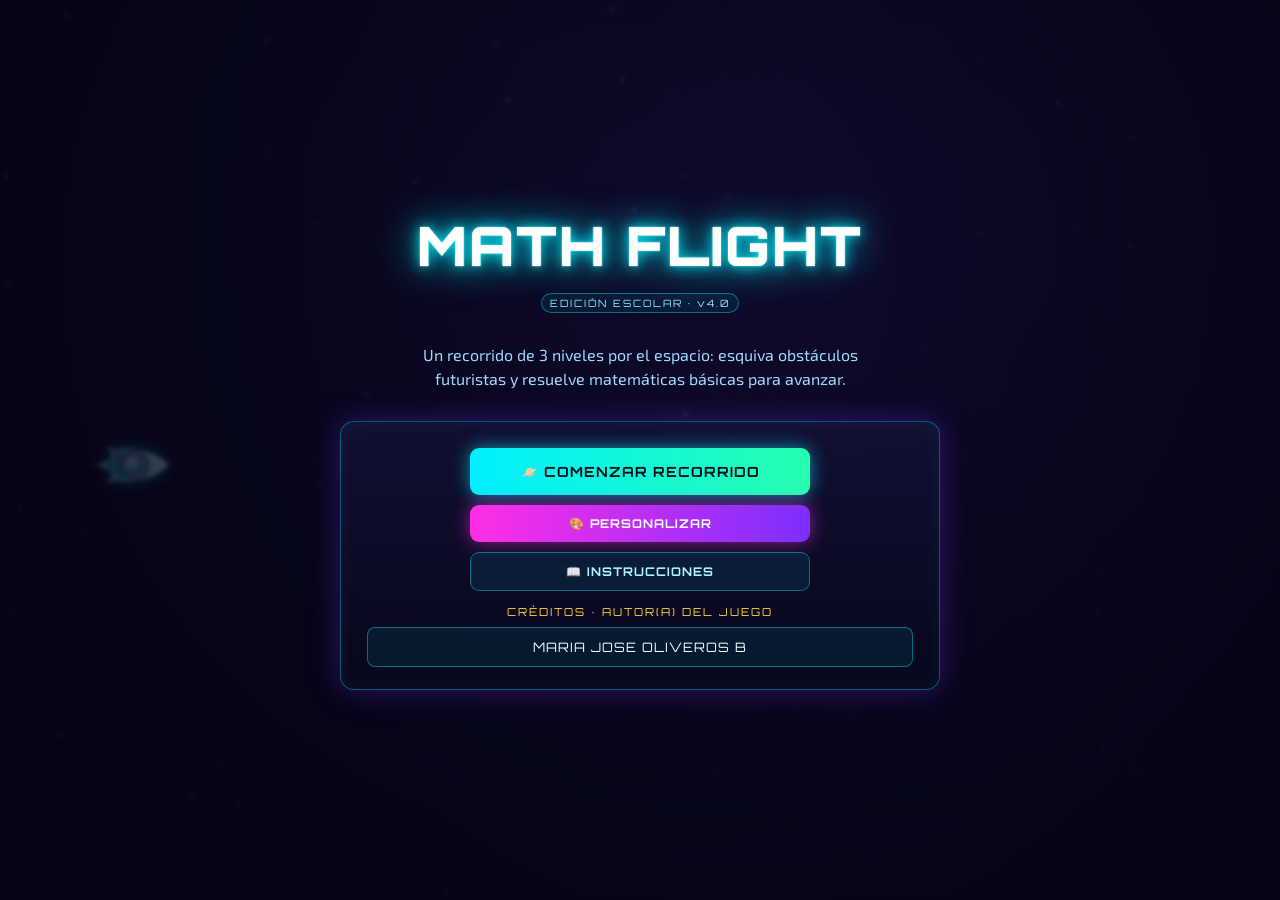
<file: math-flight (3).html>
<!DOCTYPE html>
<html lang="es">
<head>
<meta charset="UTF-8">
<meta name="viewport" content="width=device-width, initial-scale=1, viewport-fit=cover">
<title>Math Flight</title>
<link href="https://fonts.googleapis.com/css2?family=Orbitron:wght@500;700;900&family=Exo+2:wght@400;600&display=swap" rel="stylesheet">
<style>
:root{
  --cyan:#00f0ff; --magenta:#ff2ee6; --violet:#7b2fff; --bg1:#050414; --bg2:#0b0a24;
  --gold:#ffd23f; --danger:#ff3b5c; --good:#26ffb0;
  padding-top:env(safe-area-inset-top,0px); padding-bottom:env(safe-area-inset-bottom,0px);
}
*{box-sizing:border-box; -webkit-tap-highlight-color:transparent;}
html,body{height:100%; margin:0; overflow:hidden; background:var(--bg1); font-family:'Exo 2',sans-serif; color:#eafcff;}
#wrap{position:fixed; inset:0; width:100%; height:100%;}
canvas#game{position:absolute; inset:0; width:100%; height:100%; display:block; touch-action:none;}

.overlay{position:absolute; inset:0; display:flex; flex-direction:column; align-items:center; justify-content:center; text-align:center; padding:24px; gap:14px; background:radial-gradient(circle at 50% 30%, rgba(11,10,36,.55), rgba(5,4,20,.94)); backdrop-filter: blur(2px); overflow-y:auto;}
.hidden{display:none !important;}
.logo{font-family:'Orbitron',sans-serif; font-weight:900; font-size:clamp(28px,7.5vw,54px); letter-spacing:2px; color:#fff; text-shadow:0 0 14px var(--cyan),0 0 40px var(--cyan),0 0 2px #fff; margin:0;}
.verstag{font-family:'Orbitron',sans-serif; font-size:10px; letter-spacing:2px; color:#8fe9ff; border:1px solid rgba(0,240,255,.4); padding:3px 8px; border-radius:20px; background:rgba(0,240,255,.08);}
.tag{color:#9fd8ff; font-size:clamp(13px,3vw,16px); max-width:480px; line-height:1.5;}
.panel{background:linear-gradient(180deg, rgba(20,18,55,.85), rgba(9,8,28,.9)); border:1px solid rgba(0,240,255,.35); border-radius:14px; padding:22px 26px; box-shadow:0 0 30px rgba(123,47,255,.35), inset 0 0 20px rgba(0,240,255,.06); max-width:600px; width:100%;}
.btn{font-family:'Orbitron',sans-serif; font-weight:700; font-size:14px; letter-spacing:1px; color:#02141a; background:linear-gradient(90deg,var(--cyan),var(--good)); border:none; padding:15px 28px; border-radius:9px; cursor:pointer; box-shadow:0 0 18px rgba(0,240,255,.6); transition:transform .15s ease, box-shadow .15s ease; width:100%;}
.btn:hover{transform:translateY(-2px) scale(1.02); box-shadow:0 0 28px rgba(0,240,255,.9);}
.btn:active{transform:translateY(0) scale(.98);}
.btn.alt{background:linear-gradient(90deg,var(--magenta),var(--violet)); color:#fff; box-shadow:0 0 18px rgba(255,46,230,.55);}
.btn.ghost{background:rgba(0,240,255,.08); color:#aef6ff; border:1px solid rgba(0,240,255,.4); box-shadow:none;}
.btn.small{padding:11px 16px; font-size:12px;}
.mainMenu{display:flex; flex-direction:column; gap:10px; width:100%; max-width:340px; margin:4px auto 0;}
.topics{display:flex; flex-wrap:wrap; gap:8px; justify-content:center; max-width:560px; margin-top:16px;}
.chip{font-size:11px; padding:5px 10px; border:1px solid rgba(0,240,255,.4); border-radius:20px; color:#8fe9ff; background:rgba(0,240,255,.06);}

#hud{position:absolute; top:0; left:0; right:0; display:flex; flex-wrap:wrap; justify-content:space-between; align-items:center; gap:6px; padding:12px 16px; padding-top:calc(12px + env(safe-area-inset-top,0px)); pointer-events:none; z-index:5;}
.hudbox{font-family:'Orbitron',sans-serif; background:rgba(6,6,24,.55); border:1px solid rgba(0,240,255,.3); border-radius:10px; padding:7px 12px; font-size:11.5px; display:flex; align-items:center; gap:6px; box-shadow:0 0 14px rgba(0,240,255,.15);}
.lives span{color:var(--danger); font-size:15px; text-shadow:0 0 6px var(--danger); margin-left:2px;}
.lvl{color:var(--gold); text-shadow:0 0 6px var(--gold);}
.score{color:var(--cyan); text-shadow:0 0 6px var(--cyan);}
.coinbox{color:var(--gold); text-shadow:0 0 6px var(--gold);}

#touchctrl{position:absolute; right:0; bottom:0; left:0; display:flex; justify-content:space-between; padding:18px; padding-bottom:calc(18px + env(safe-area-inset-bottom,0px)); z-index:5; pointer-events:none;}
.tbtn{pointer-events:auto; width:64px; height:64px; border-radius:50%; background:rgba(0,240,255,.12); border:1px solid rgba(0,240,255,.5); color:#aef6ff; font-size:26px; display:flex; align-items:center; justify-content:center; user-select:none; box-shadow:0 0 16px rgba(0,240,255,.25);}
.tcol{display:flex; flex-direction:column; gap:14px;}

#qOverlay .panel{border-color:rgba(255,210,63,.5); box-shadow:0 0 30px rgba(255,210,63,.35), inset 0 0 20px rgba(255,210,63,.08);}
#qTopic{font-family:'Orbitron',sans-serif; font-size:11px; letter-spacing:2px; color:var(--gold); margin-bottom:6px;}
#qText{font-size:clamp(17px,4.4vw,22px); font-weight:600; margin:6px 0 16px; line-height:1.4;}
#qOpts{display:grid; grid-template-columns:1fr 1fr; gap:10px;}
@media(max-width:420px){#qOpts{grid-template-columns:1fr;}}
.opt{font-family:'Exo 2',sans-serif; font-size:15px; font-weight:600; color:#eafcff; background:rgba(0,240,255,.08); border:1px solid rgba(0,240,255,.35); border-radius:8px; padding:12px 10px; cursor:pointer; transition:.15s;}
.opt:hover{background:rgba(0,240,255,.22); transform:translateY(-1px);}
.opt.correct{background:rgba(38,255,176,.35); border-color:var(--good); box-shadow:0 0 16px var(--good);}
.opt.wrong{background:rgba(255,59,92,.35); border-color:var(--danger); box-shadow:0 0 16px var(--danger);}
.timerbar{height:4px; background:rgba(255,255,255,.1); border-radius:3px; overflow:hidden; margin-top:14px;}
#qExplain{display:none; margin-top:12px; padding:10px 12px; border-radius:8px; background:rgba(255,210,63,.1); border:1px solid rgba(255,210,63,.4); color:#ffe9a8; font-size:13px; line-height:1.5; text-align:left;}
#qExplain.show{display:block;}
#qTimerFill{height:100%; width:100%; background:linear-gradient(90deg,var(--good),var(--gold)); transition:width .1s linear;}
#lcTimerFill{height:100%; width:100%; background:linear-gradient(90deg,var(--good),var(--cyan)); transition:width .1s linear;}

.big{font-family:'Orbitron',sans-serif; font-size:clamp(26px,6.4vw,42px); font-weight:900;}
#goStats,#vicStats,#lcStats{color:#9fd8ff; font-size:15px; line-height:1.8;}
#flash{position:absolute; inset:0; background:var(--danger); opacity:0; pointer-events:none; z-index:8;}

#tipOverlay .panel{border-color:rgba(255,210,63,.55); box-shadow:0 0 30px rgba(255,210,63,.35), inset 0 0 20px rgba(255,210,63,.08);}
#tipHeadline{font-family:'Orbitron',sans-serif; font-size:13px; letter-spacing:2px; color:var(--gold); margin-bottom:8px;}
#tipLifeMsg{color:var(--good); font-weight:700; font-size:14px; margin-bottom:12px; text-shadow:0 0 8px rgba(38,255,176,.5);}
#tipText{font-size:clamp(16px,4vw,19px); line-height:1.5; font-weight:600;}

#helpOverlay .panel{max-width:540px; text-align:left;}
#helpOverlay ul{padding-left:18px; margin:10px 0; line-height:1.7; font-size:14px; color:#dff6ff;}
#helpOverlay li b{color:var(--gold);}

#customizeScreen .panel{max-width:640px;}
#shipPreview{background:radial-gradient(circle,#0b0a24,#050414); border:1px solid rgba(0,240,255,.3); border-radius:12px; display:block; margin:8px auto 12px;}
.swatchRow{display:flex; gap:10px; justify-content:center; flex-wrap:wrap; margin-bottom:14px;}
.swatch{width:36px; height:36px; border-radius:50%; cursor:pointer; border:2px solid rgba(255,255,255,.25); transition:.15s;}
.swatch.selected{border-color:#fff; box-shadow:0 0 14px #fff;}
.accGrid{display:grid; grid-template-columns:repeat(auto-fill,minmax(128px,1fr)); gap:8px;}
.accChip{font-size:11.5px; padding:9px 8px; border-radius:10px; border:1px solid rgba(0,240,255,.4); background:rgba(0,240,255,.06); color:#aef6ff; cursor:pointer; transition:.15s; text-align:center; line-height:1.4;}
.accChip.selected{background:var(--cyan); color:#02141a; font-weight:700; border-color:#fff;}
.accChip.locked{border-color:rgba(255,210,63,.5); color:#ffe9a8;}
.sectionLbl{font-family:'Orbitron',sans-serif; font-size:11px; letter-spacing:2px; color:var(--gold); margin:14px 0 8px;}
#authorDisplay{width:100%; padding:11px 14px; border-radius:8px; border:1px solid rgba(0,240,255,.4); background:rgba(0,240,255,.07); color:#eafcff; font-family:'Orbitron',sans-serif; font-size:13px; letter-spacing:1px; text-align:center;}
.coinRow{font-family:'Orbitron',sans-serif; font-size:13px; color:var(--gold); margin-bottom:6px;}

.pathWrap{display:flex; flex-direction:column; align-items:stretch; width:100%;}
.pathNode{display:flex; align-items:center; gap:14px; background:rgba(0,240,255,.05); border:1px solid rgba(0,240,255,.28); border-radius:12px; padding:14px 16px; text-align:left;}
.pathLine{width:2px; height:20px; background:linear-gradient(#00f0ff,transparent); margin:2px auto;}
.pathBadge{font-family:'Orbitron',sans-serif; font-weight:900; font-size:18px; width:42px; height:42px; border-radius:50%; display:flex; align-items:center; justify-content:center; flex-shrink:0; color:#02141a;}
.pathInfo .pname{font-family:'Orbitron',sans-serif; font-size:13px; letter-spacing:.5px; margin-bottom:3px;}
.pathInfo .ptag{font-size:11.5px; color:#9fd8ff;}
.pathBadges{display:flex; gap:8px; justify-content:center; margin-top:6px;}
.pathDot{width:30px; height:30px; border-radius:50%; display:flex; align-items:center; justify-content:center; font-family:'Orbitron',sans-serif; font-size:12px; font-weight:900; color:#02141a; opacity:.35;}
.pathDot.active{opacity:1; box-shadow:0 0 12px currentColor;}
</style>
</head>
<body>
<div id="wrap">
<canvas id="game"></canvas>
<div id="flash"></div>

<div id="hud" class="hidden">
  <div class="hudbox lvl" id="hudLvlBox">NIVEL 1</div>
  <div class="hudbox score">META <span id="hudScore">0/0</span></div>
  <div class="hudbox coinbox">🪙 <span id="hudCoins">0</span></div>
  <div class="hudbox lives">VIDAS <span id="hudLives">❤❤❤❤❤</span></div>
</div>

<div id="startScreen" class="overlay">
  <h1 class="logo">MATH FLIGHT</h1>
  <span class="verstag">EDICIÓN ESCOLAR · v4.0</span>
  <p class="tag">Un recorrido de 3 niveles por el espacio: esquiva obstáculos futuristas y resuelve matemáticas básicas para avanzar.</p>
  <div class="panel">
    <div class="mainMenu">
      <button class="btn" id="btnStart">🪐 COMENZAR RECORRIDO</button>
      <button class="btn alt small" id="btnCustomize">🎨 PERSONALIZAR</button>
      <button class="btn ghost small" id="btnHelp">📖 INSTRUCCIONES</button>
    </div>
    <div class="sectionLbl">CRÉDITOS · AUTOR(A) DEL JUEGO</div>
    <div id="authorDisplay">MARIA JOSE OLIVEROS B</div>
  </div>
</div>

<div id="pathScreen" class="overlay hidden">
  <h1 class="logo" style="font-size:24px;">TU RECORRIDO</h1>
  <p class="tag">Superarás estas tres misiones en orden. Cada una es más exigente que la anterior.</p>
  <div class="panel">
    <div class="pathWrap" id="pathWrap"></div>
    <div class="mainMenu" style="margin-top:16px;">
      <button class="btn" id="btnLaunch">🚀 DESPEGAR</button>
      <button class="btn ghost small" id="btnBackFromPath">◀ VOLVER</button>
    </div>
  </div>
</div>

<div id="customizeScreen" class="overlay hidden">
  <h1 class="logo" style="font-size:24px;">PERSONALIZA TU NAVE</h1>
  <div class="panel">
    <canvas id="shipPreview" width="260" height="130"></canvas>
    <div class="coinRow">🪙 MONEDAS: <span id="coinBalance">0</span></div>
    <div class="sectionLbl">COLOR DEL FUSELAJE</div>
    <div class="swatchRow" id="colorRow"></div>
    <div class="sectionLbl">ACCESORIOS (compra con monedas de las estrellas)</div>
    <div class="accGrid" id="accRow"></div>
    <button class="btn" id="btnSaveShip" style="margin-top:18px;">GUARDAR Y VOLVER</button>
  </div>
</div>

<div id="helpOverlay" class="overlay hidden">
  <div class="panel">
    <h1 class="logo" style="font-size:22px;">CÓMO SE JUEGA</h1>
    <ul>
      <li>Controla la nave con <b>▲ / ▼</b>, las flechas del teclado o <b>W / S</b>.</li>
      <li>Si chocas con un obstáculo, el juego se detiene y te toca <b>responder una pregunta de matemáticas</b> para seguir volando.</li>
      <li>Tienes <b>5 vidas</b>. Si respondes mal o se acaba el tiempo, pierdes una.</li>
      <li>Por el camino aparecen <b>estrellitas doradas</b>: al agarrarlas ganas <b>monedas</b> y ves un tip de matemáticas (puedes pulsar <b>SALTAR</b> si no quieres esperar).</li>
      <li>Usa las monedas en <b>PERSONALIZAR</b> para comprar accesorios para tu nave.</li>
      <li>"Comenzar recorrido" te muestra el mapa de <b>3 niveles</b>: al superar uno avanzas automáticamente al siguiente.</li>
      <li>Cuidado con los obstáculos: satélites dañados, cometas de hielo, naves enemigas y minas EMP.</li>
      <li>Cada nivel se supera al llegar a <b>100 puntos</b> (10 puntos por cada respuesta correcta).</li>
    </ul>
    <button class="btn" id="btnCloseHelp">ENTENDIDO</button>
  </div>
</div>

<div id="qOverlay" class="overlay hidden">
  <div class="panel">
    <div id="qTopic">TEMA</div>
    <div id="qText">¿?</div>
    <div id="qOpts"></div>
    <div id="qExplain"></div>
    <button class="btn ghost small hidden" id="btnSkipExplain" style="margin-top:10px; width:auto;">⏭ SALTAR</button>
    <div class="timerbar"><div id="qTimerFill"></div></div>
  </div>
</div>

<div id="tipOverlay" class="overlay hidden">
  <div class="panel">
    <div id="tipHeadline">⭐ ESTRELLA RECOLECTADA</div>
    <div id="tipLifeMsg"></div>
    <div id="tipText"></div>
    <div class="timerbar"><div id="tipTimerFill"></div></div>
    <button class="btn ghost small" id="btnSkipTip" style="margin-top:14px; width:auto;">⏭ SALTAR</button>
  </div>
</div>

<div id="gameOverScreen" class="overlay hidden">
  <h1 class="big" style="color:var(--danger); text-shadow:0 0 20px var(--danger);">MISIÓN FALLIDA</h1>
  <div class="panel">
    <div id="goStats"></div>
    <div class="mainMenu" style="margin-top:14px;">
      <button class="btn alt" id="btnRetry">🔄 REINTENTAR NIVEL</button>
      <button class="btn ghost" id="btnMainMenuFromGO">🏠 MENÚ PRINCIPAL</button>
    </div>
  </div>
</div>

<div id="levelCompleteScreen" class="overlay hidden">
  <h1 class="big" style="color:var(--good); text-shadow:0 0 20px var(--good);">¡NIVEL SUPERADO!</h1>
  <div class="panel">
    <div id="lcStats"></div>
    <div class="pathBadges" id="pathBadges"></div>
    <div class="timerbar" style="margin-top:16px;"><div id="lcTimerFill"></div></div>
    <button class="btn" id="btnContinueNow" style="margin-top:16px;">➡ CONTINUAR AHORA</button>
  </div>
</div>

<div id="victoryScreen" class="overlay hidden">
  <h1 class="big" style="color:var(--good); text-shadow:0 0 20px var(--good);">¡MISIÓN CUMPLIDA!</h1>
  <div class="panel">
    <div id="vicStats"></div>
    <br><button class="btn" id="btnPlayAgain">🚀 JUGAR DE NUEVO</button>
  </div>
</div>

<div id="touchctrl" class="hidden">
  <div class="tcol">
    <div class="tbtn" id="btnUp">▲</div>
    <div class="tbtn" id="btnDown">▼</div>
  </div>
  <div></div>
</div>
</div>

<script>
/* ===================== AUDIO ===================== */
const AC = new (window.AudioContext||window.webkitAudioContext)();
function beep(freq,dur,type='sine',vol=.18,delay=0){
  const t0=AC.currentTime+delay;
  const o=AC.createOscillator(), g=AC.createGain();
  o.type=type; o.frequency.setValueAtTime(freq,t0);
  g.gain.setValueAtTime(0,t0); g.gain.linearRampToValueAtTime(vol,t0+.02); g.gain.exponentialRampToValueAtTime(.0001,t0+dur);
  o.connect(g); g.connect(AC.destination); o.start(t0); o.stop(t0+dur+.02);
}
const SFX={
  hit:()=>{beep(120,.25,'sawtooth',.22); beep(80,.3,'square',.15,.04);},
  correct:()=>{beep(660,.09,'sine'); beep(880,.12,'sine',.16,.09); beep(1180,.16,'sine',.14,.18);},
  wrong:()=>{beep(220,.18,'square',.2); beep(140,.22,'square',.18,.08);},
  laser:()=>beep(1400,.05,'sawtooth',.05),
  star:()=>{beep(880,.09,'sine',.18); beep(1320,.14,'sine',.16,.08); beep(1760,.18,'sine',.14,.16);},
  levelup:()=>{beep(520,.1,'triangle',.15); beep(780,.1,'triangle',.15,.1); beep(1040,.18,'triangle',.16,.2);},
  gameover:()=>{beep(300,.3,'sawtooth',.2); beep(200,.4,'sawtooth',.18,.15); beep(120,.6,'sawtooth',.16,.32);},
  victory:()=>{[523,659,784,1046].forEach((f,i)=>beep(f,.22,'triangle',.16,i*.13));}
};

/* ===================== QUESTIONS ===================== */
const R=(a,b)=>Math.floor(Math.random()*(b-a+1))+a;
function shuffle(arr){for(let i=arr.length-1;i>0;i--){const j=Math.floor(Math.random()*(i+1));[arr[i],arr[j]]=[arr[j],arr[i]];}return arr;}
function mkQ(topic,q,correct,wrongs,explain){
  const opts=shuffle([correct,...wrongs].map(String));
  return {topic,q,options:opts,correctIndex:opts.indexOf(String(correct)),explain};
}
const GEN=[
 // --- GEOMETRÍA ANALÍTICA ---
 ()=>{
  const trip=[[3,4,5],[6,8,10],[5,12,13],[8,6,10],[9,12,15]][R(0,4)];
  return mkQ('Distancia entre puntos',`Distancia entre (0,0) y (${trip[0]},${trip[1]}) = ?`,trip[2],shuffle([trip[2]+1,trip[2]-1,trip[0]+trip[1]]),
   `d=√(x²+y²)=√(${trip[0]}²+${trip[1]}²)=√${trip[0]*trip[0]+trip[1]*trip[1]}=${trip[2]}.`);
 },
 ()=>{
  const signs=[[1,1,'I'],[-1,1,'II'],[-1,-1,'III'],[1,-1,'IV']];
  const [sx,sy,quad]=signs[R(0,3)];
  const x=sx*R(2,9), y=sy*R(2,9);
  return mkQ('Plano cartesiano',`¿En qué cuadrante está el punto (${x}, ${y})?`,'Cuadrante '+quad,['Cuadrante '+signs[(signs.findIndex(s=>s[2]===quad)+1)%4][2],'Cuadrante '+signs[(signs.findIndex(s=>s[2]===quad)+2)%4][2],'Cuadrante '+signs[(signs.findIndex(s=>s[2]===quad)+3)%4][2]],
   `El signo de x es ${sx>0?'positivo':'negativo'} y el de y es ${sy>0?'positivo':'negativo'}, eso ubica el punto en el cuadrante ${quad}.`);
 },
 ()=>{
  const a=R(1,6);
  const kind=R(0,1);
  if(kind===0) return mkQ('Intervalos',`x > ${a}  se escribe como intervalo:`,`(${a}, ∞)`,[`[${a}, ∞)`,`(−∞, ${a})`,`(${a}, ${a+1})`],
   `Como x es mayor pero no igual a ${a}, el paréntesis va abierto en ${a} y se extiende hasta infinito: (${a}, ∞).`);
  return mkQ('Intervalos',`x ≤ ${a}  se escribe como intervalo:`,`(−∞, ${a}]`,[`(−∞, ${a})`,`[${a}, ∞)`,`(${a}, ∞]`],
   `Como x puede ser igual a ${a}, el corchete va cerrado en ${a}: (−∞, ${a}].`);
 },
 ()=>{
  const m=R(2,6),b=R(1,9);
  return mkQ('Pendiente (y=mx+b)',`En  y = ${m}x + ${b},  ¿cuál es la pendiente?`,m,shuffle([b,m+1,m-1>0?m-1:m+2]),
   `En la forma y=mx+b, el coeficiente que multiplica a x es la pendiente, aquí m=${m}.`);
 },
 ()=>{
  const x1=R(1,6), y1=R(1,8), m=R(2,5);
  return mkQ('Ecuación punto-pendiente',`Recta que pasa por (${x1},${y1}) con pendiente ${m}:`,`y − ${y1} = ${m}(x − ${x1})`,[`y − ${x1} = ${m}(x − ${y1})`,`y + ${y1} = ${m}(x + ${x1})`,`y − ${y1} = ${x1}(x − ${m})`],
   `La forma punto-pendiente es y − y₁ = m(x − x₁); con (x₁,y₁)=(${x1},${y1}) y m=${m} queda y − ${y1} = ${m}(x − ${x1}).`);
 },
 // --- TEORÍA DE FUNCIONES ---
 ()=>{
  const a=R(2,5), b=R(1,8), c=R(1,6);
  return mkQ('Evaluación de funciones',`Si f(x) = ${a}x + ${b}, ¿cuánto es f(${c})?`,a*c+b,shuffle([a*c,a+b+c,a*c+b+1]),
   `Sustituyes x por ${c}: f(${c})=${a}(${c})+${b}=${a*c}+${b}=${a*c+b}.`);
 },
 ()=>{
  const kind=R(0,1);
  if(kind===0) return mkQ('Dominio de funciones','¿Cuál es el dominio de f(x) = 1/x ?','x ≠ 0',['Todos los reales','x > 0','x ≠ 1'],
   'La división entre 0 no existe, así que el dominio excluye x=0.');
  return mkQ('Dominio de funciones','¿Cuál es el dominio de f(x) = √x ?','x ≥ 0',['Todos los reales','x ≤ 0','x ≠ 0'],
   'La raíz cuadrada de un número negativo no es real, así que x debe ser mayor o igual a 0.');
 },
 ()=>{
  const a=R(2,5), b=R(1,8);
  return mkQ('Función inversa',`Si f(x) = ${a}x + ${b}, ¿cuál es f⁻¹(x)?`,`(x − ${b}) / ${a}`,[`${a}x − ${b}`,`(x + ${b}) / ${a}`,`(x − ${a}) / ${b}`],
   `Despejas x: y=${a}x+${b} → y−${b}=${a}x → x=(y−${b})/${a}. Por eso f⁻¹(x)=(x−${b})/${a}.`);
 },
 ()=>{
  const a=R(1,5), b=R(1,6), c=R(1,5), d=R(1,6), x=R(1,4);
  const sum=(a*x+b)+(c*x+d);
  return mkQ('Operaciones entre funciones',`Si f(x)=${a}x+${b} y g(x)=${c}x+${d}, ¿cuánto es (f+g)(${x})?`,sum,shuffle([sum+1,sum-1,(a*x+b)*(c*x+d)]),
   `(f+g)(x)=f(x)+g(x). f(${x})=${a*x+b}, g(${x})=${c*x+d}, suma = ${sum}.`);
 },
 ()=>{
  const kind=R(0,1);
  if(kind===0) return mkQ('Concepto de función','El conjunto de pares {(1,2),(2,3),(3,5)} — ¿es una función?','Sí, cada x tiene un único y',['No, un x se repite','No, un y se repite','No se puede saber'],
   'Una relación es función si cada valor de x tiene exactamente un valor de y asociado; aquí no se repite ningún x.');
  return mkQ('Concepto de función','El conjunto de pares {(2,1),(2,4),(3,5)} — ¿es una función?','No, el valor x=2 se repite con dos y distintos',['Sí, es función','No, falta un par','No se puede saber'],
   'Como x=2 aparece asociado a dos valores distintos de y (1 y 4), no cumple la definición de función.');
 },
 // --- INTRODUCCIÓN A LÍMITES ---
 ()=>{
  const m=R(2,5), b=R(1,8), a=R(1,5);
  const val=m*a+b;
  return mkQ('Límites',`lim(x→${a}) de (${m}x + ${b}) = ?`,val,shuffle([val+1,val-1,m+b]),
   `Para una función continua como esta, el límite se calcula sustituyendo directamente: ${m}(${a})+${b}=${val}.`);
 },
 ()=>{
  return mkQ('Concepto de límite','¿Qué significa  lim(x→a) f(x) = L ?','El valor de f(x) se acerca a L cuando x se acerca a a',['f(a) siempre es igual a L',' f(x) nunca llega a L','x siempre es igual a a'],
   'El límite describe el valor al que se aproxima f(x) a medida que x se acerca a "a", sin que f(x) necesariamente tome ese valor exacto en a.');
 }
];
function randomQuestion(){ return GEN[R(0,GEN.length-1)](); }

/* ===================== LEVELS (path) ===================== */
const LEVELS=[
 {title:'Órbita Inicial',short:'1 · Fácil',name:'NIVEL 1 · FÁCIL',color:'#00f0ff',speed:3.3,spawnMs:108,gapH:148,doubleProb:0.12,tripleProb:0,obsMin:46,obsMax:76,laserMin:80,laserMax:112,target:100,zig:0.85},
 {title:'Cinturón de Asteroides',short:'2 · Medio',name:'NIVEL 2 · MEDIO',color:'#ffd23f',speed:4.9,spawnMs:60,gapH:98,doubleProb:0.42,tripleProb:0.16,obsMin:52,obsMax:86,laserMin:90,laserMax:130,target:100,zig:1.2},
 {title:'Zona Roja: Última Frontera',short:'3 · Difícil',name:'NIVEL 3 · DIFÍCIL',color:'#ff2ee6',speed:6.6,spawnMs:32,gapH:64,doubleProb:0.68,tripleProb:0.42,obsMin:58,obsMax:96,laserMin:100,laserMax:150,target:100,zig:1.6}
];
let curLevel=0;
let obstacleCount=0;

/* ===================== SHIP CUSTOMIZATION + SHOP ===================== */
const COLORS=[
 {key:'cyan',a:'#0aa8c9',b:'#4ff2ff',c:'#f4feff',glow:'#00f0ff'},
 {key:'magenta',a:'#7a0a63',b:'#ff5fe0',c:'#ffe6fb',glow:'#ff2ee6'},
 {key:'gold',a:'#8a6a06',b:'#ffd23f',c:'#fff6d0',glow:'#ffd23f'},
 {key:'green',a:'#0a7a53',b:'#4ffcc0',c:'#eafff6',glow:'#26ffb0'},
 {key:'red',a:'#7a0a1e',b:'#ff5f7a',c:'#ffe3e8',glow:'#ff3b5c'},
 {key:'violet',a:'#3d0a7a',b:'#b98bff',c:'#ede0ff',glow:'#7b2fff'}
];
const ACCESSORIES=[
 {key:'none',label:'Ninguno'},
 {key:'wingsGold',label:'Alerones Dorados'},
 {key:'noseAntenna',label:'Antena Radar'},
 {key:'flagBasic',label:'Bandera Piloto'},
 {key:'wingsSilver',label:'Alerones Plateados'},
 {key:'wingsRed',label:'Alerones Rojos'},
 {key:'wingsGreen',label:'Alerones Verdes'},
 {key:'wingsPurple',label:'Alerones Morados'},
 {key:'noseSpike',label:'Punta de Combate'},
 {key:'noseOrb',label:'Orbe de Energía'},
 {key:'noseScanner',label:'Escáner Frontal'},
 {key:'flagRed',label:'Bandera Roja'},
 {key:'flagCyan',label:'Bandera Cian'},
 {key:'flagPurple',label:'Bandera Morada'},
 {key:'decalCyan',label:'Franjas Cian'},
 {key:'decalMagenta',label:'Franjas Magenta'},
 {key:'decalGold',label:'Franjas Doradas'},
 {key:'glowPurple',label:'Estela Morada'},
 {key:'glowGreen',label:'Estela Verde'},
 {key:'chrome',label:'Blindaje Cromado'},
 {key:'halo',label:'Anillo de Energía'}
];
const FREE_COUNT=4;
function priceFor(i){ return i<FREE_COUNT?0:15+(i-FREE_COUNT)*7; }

let shipColorIdx=0, shipAccIdx=1;
let coins=0, unlocked=ACCESSORIES.map((a,i)=>i<FREE_COUNT);
let maxUnlocked=0;
const authorName='MARIA JOSE OLIVEROS B';
function saveProgress(){ try{ localStorage.setItem('mf_save_v1',JSON.stringify({coins,unlocked,colorIdx:shipColorIdx,accIdx:shipAccIdx,maxUnlocked})); }catch(e){} }
function loadProgress(){
  try{
    const raw=localStorage.getItem('mf_save_v1');
    if(raw){ const d=JSON.parse(raw);
      if(typeof d.coins==='number') coins=d.coins;
      if(Array.isArray(d.unlocked)&&d.unlocked.length===ACCESSORIES.length) unlocked=d.unlocked;
      if(typeof d.colorIdx==='number') shipColorIdx=d.colorIdx;
      if(typeof d.accIdx==='number') shipAccIdx=d.accIdx;
      if(typeof d.maxUnlocked==='number') maxUnlocked=d.maxUnlocked;
    }
  }catch(e){}
}
loadProgress();
function updateCoinBadge(){
  const a=document.getElementById('hudCoins'); if(a) a.textContent=coins;
  const b=document.getElementById('coinBalance'); if(b) b.textContent=coins;
}

function drawAccessory(ctx2,w,h,key){
  if(!key||key==='none') return;
  if(key.indexOf('wings')===0){
    const cm={wingsGold:'#ffd23f',wingsSilver:'#dfe6ea',wingsRed:'#ff3b5c',wingsGreen:'#26ffb0',wingsPurple:'#b98bff'};
    ctx2.strokeStyle=cm[key]||'#ffd23f'; ctx2.lineWidth=2.4;
    ctx2.beginPath(); ctx2.moveTo(w*0.16,h*0.2); ctx2.lineTo(-w*0.04,h*-0.08); ctx2.lineTo(w*0.3,h*0.3); ctx2.closePath(); ctx2.stroke();
    ctx2.beginPath(); ctx2.moveTo(w*0.16,h*0.8); ctx2.lineTo(-w*0.04,h*1.08); ctx2.lineTo(w*0.3,h*0.7); ctx2.closePath(); ctx2.stroke();
  } else if(key.indexOf('nose')===0){
    if(key==='noseAntenna'){
      ctx2.strokeStyle='#eafcff'; ctx2.lineWidth=1.6;
      ctx2.beginPath(); ctx2.moveTo(w*0.92,h*0.18); ctx2.lineTo(w*1.02,h*0.0); ctx2.stroke();
      ctx2.fillStyle='#ff3b5c'; ctx2.beginPath(); ctx2.arc(w*1.02,h*0.0,2.6,0,7); ctx2.fill();
    } else if(key==='noseSpike'){
      ctx2.fillStyle='#dfe6ea'; ctx2.beginPath(); ctx2.moveTo(w*0.97,h*0.5); ctx2.lineTo(w*1.16,h*0.5-3); ctx2.lineTo(w*1.16,h*0.5+3); ctx2.closePath(); ctx2.fill();
    } else if(key==='noseOrb'){
      const og=ctx2.createRadialGradient(w*1.0,h*0.5,0,w*1.0,h*0.5,7);
      og.addColorStop(0,'#fff'); og.addColorStop(1,'#7b2fff');
      ctx2.fillStyle=og; ctx2.shadowColor='#7b2fff'; ctx2.shadowBlur=10; ctx2.beginPath(); ctx2.arc(w*1.0,h*0.5,5,0,7); ctx2.fill(); ctx2.shadowBlur=0;
    } else if(key==='noseScanner'){
      ctx2.strokeStyle='#00f0ff'; ctx2.lineWidth=1.6;
      ctx2.beginPath(); ctx2.arc(w*0.94,h*0.5,8,0,Math.PI*1.4); ctx2.stroke();
    }
  } else if(key.indexOf('flag')===0){
    const cm={flagBasic:'#ffd23f',flagRed:'#ff3b5c',flagCyan:'#00f0ff',flagPurple:'#7b2fff'};
    ctx2.fillStyle=cm[key]||'#ffd23f';
    ctx2.beginPath(); ctx2.moveTo(w*0.12,h*0.02); ctx2.lineTo(w*0.12,h*-0.16); ctx2.lineTo(w*0.26,h*-0.08); ctx2.closePath(); ctx2.fill();
  } else if(key.indexOf('decal')===0){
    const cm={decalCyan:'#00f0ff',decalMagenta:'#ff2ee6',decalGold:'#ffd23f'};
    ctx2.strokeStyle=cm[key]||'#00f0ff'; ctx2.lineWidth=2; ctx2.globalAlpha=.85;
    ctx2.beginPath(); ctx2.arc(w*0.42,h*0.5,h*0.42,0.15,Math.PI-0.15); ctx2.stroke();
    ctx2.globalAlpha=1;
  } else if(key.indexOf('glow')===0){
    const cm={glowPurple:'#7b2fff',glowGreen:'#26ffb0'};
    const c=cm[key]||'#7b2fff';
    const gg=ctx2.createRadialGradient(-4,h/2,0,-4,h/2,32);
    gg.addColorStop(0,c+'aa'); gg.addColorStop(1,c+'00');
    ctx2.fillStyle=gg; ctx2.beginPath(); ctx2.ellipse(-4,h/2,28,15,0,0,7); ctx2.fill();
  } else if(key==='chrome'){
    ctx2.strokeStyle='rgba(255,255,255,.9)'; ctx2.lineWidth=1.6;
    ctx2.beginPath(); ctx2.moveTo(w*0.2,h*0.1); ctx2.quadraticCurveTo(w*0.55,h*0.0,w*0.8,h*0.14); ctx2.stroke();
  } else if(key==='halo'){
    ctx2.strokeStyle='#ffd23f'; ctx2.lineWidth=2.2; ctx2.globalAlpha=.85;
    ctx2.beginPath(); ctx2.ellipse(w*0.42,h*0.5,h*0.62,h*0.58,0,0,7); ctx2.stroke();
    ctx2.globalAlpha=1;
  }
}

function renderShip(ctx2,w,h,accKey){
  const col=COLORS[shipColorIdx];
  const time=performance.now();
  const flick=Math.sin(time*0.025)*4;

  // layered flame trail (3 tapering layers, like the reference art)
  for(let i=0;i<3;i++){
    const len=20+i*11+flick;
    const spread=h*0.22-i*3;
    ctx2.beginPath();
    ctx2.moveTo(-w*0.02,h*0.5-spread);
    ctx2.quadraticCurveTo(-len,h*0.5,-w*0.02,h*0.5+spread);
    ctx2.closePath();
    const fg=ctx2.createLinearGradient(-len,0,-w*0.02,0);
    fg.addColorStop(0,'#fff6c8'); fg.addColorStop(.45,'#ffb347'); fg.addColorStop(1,col.glow);
    ctx2.globalAlpha=0.95-i*0.24; ctx2.fillStyle=fg; ctx2.fill();
  }
  ctx2.globalAlpha=1;

  drawAccessory(ctx2,w,h,(accKey==='glowPurple'||accKey==='glowGreen')?accKey:null);

  // rear fins (behind body)
  const finGrad=ctx2.createLinearGradient(0,0,w*0.3,0);
  finGrad.addColorStop(0,col.a); finGrad.addColorStop(1,col.b);
  ctx2.fillStyle=finGrad; ctx2.strokeStyle='rgba(255,255,255,.5)'; ctx2.lineWidth=1;
  ctx2.beginPath(); ctx2.moveTo(w*0.16,h*0.2); ctx2.lineTo(-w*0.04,h*-0.08); ctx2.lineTo(w*0.3,h*0.3); ctx2.closePath(); ctx2.fill(); ctx2.stroke();
  ctx2.beginPath(); ctx2.moveTo(w*0.16,h*0.8); ctx2.lineTo(-w*0.04,h*1.08); ctx2.lineTo(w*0.3,h*0.7); ctx2.closePath(); ctx2.fill(); ctx2.stroke();
  drawAccessory(ctx2,w,h,accKey&&accKey.indexOf('wings')===0?accKey:null);

  drawAccessory(ctx2,w,h,accKey&&accKey.indexOf('flag')===0?accKey:null);

  // rounded capsule body
  ctx2.beginPath();
  ctx2.moveTo(w*0.03,h*0.18);
  ctx2.quadraticCurveTo(w*0.05,h*-0.04, w*0.26,h*0.0);
  ctx2.quadraticCurveTo(w*0.74,h*0.0, w*0.99,h*0.5);
  ctx2.quadraticCurveTo(w*0.74,h*1.0, w*0.26,h*1.0);
  ctx2.quadraticCurveTo(w*0.05,h*1.04, w*0.03,h*0.82);
  ctx2.closePath();
  const bodyGrad=ctx2.createLinearGradient(0,0,w*0.95,0);
  bodyGrad.addColorStop(0,col.a); bodyGrad.addColorStop(.55,col.b); bodyGrad.addColorStop(1,col.c);
  ctx2.fillStyle=bodyGrad; ctx2.shadowColor=col.glow; ctx2.shadowBlur=14; ctx2.fill();
  ctx2.shadowBlur=0; ctx2.strokeStyle='rgba(255,255,255,.85)'; ctx2.lineWidth=1.6; ctx2.stroke();

  // nose-cap tint for a two-tone cartoon look
  ctx2.save(); ctx2.beginPath();
  ctx2.moveTo(w*0.03,h*0.18); ctx2.quadraticCurveTo(w*0.05,h*-0.04, w*0.26,h*0.0);
  ctx2.quadraticCurveTo(w*0.74,h*0.0, w*0.99,h*0.5);
  ctx2.quadraticCurveTo(w*0.74,h*1.0, w*0.26,h*1.0);
  ctx2.quadraticCurveTo(w*0.05,h*1.04, w*0.03,h*0.82); ctx2.closePath(); ctx2.clip();
  ctx2.fillStyle='rgba(255,255,255,.16)';
  ctx2.beginPath(); ctx2.moveTo(w*0.66,-h*0.1); ctx2.quadraticCurveTo(w*0.92,h*0.5,w*0.66,h*1.1); ctx2.quadraticCurveTo(w*0.5,h*0.5,w*0.66,-h*0.1); ctx2.fill();
  ctx2.restore();

  // rivets
  ctx2.fillStyle='rgba(0,0,0,.18)';
  for(let rx=0.32; rx<0.6; rx+=0.09){ ctx2.beginPath(); ctx2.arc(w*rx,h*0.1,1.3,0,7); ctx2.fill(); ctx2.beginPath(); ctx2.arc(w*rx,h*0.9,1.3,0,7); ctx2.fill(); }

  drawAccessory(ctx2,w,h,accKey&&accKey.indexOf('decal')===0?accKey:null);
  drawAccessory(ctx2,w,h,(accKey==='chrome'||accKey==='halo')?accKey:null);

  // signature big porthole window
  const winCx=w*0.42, winCy=h*0.5, winR=h*0.36;
  ctx2.beginPath(); ctx2.arc(winCx,winCy,winR+3.5,0,7);
  ctx2.fillStyle='#0e1f2e'; ctx2.fill();
  ctx2.beginPath(); ctx2.arc(winCx,winCy,winR,0,7);
  const winGrad=ctx2.createRadialGradient(winCx-winR*0.3,winCy-winR*0.3,1,winCx,winCy,winR);
  winGrad.addColorStop(0,'#eafcff'); winGrad.addColorStop(.45,'#6fe3ff'); winGrad.addColorStop(1,'#0a5c8a');
  ctx2.fillStyle=winGrad; ctx2.shadowColor='#6fe3ff'; ctx2.shadowBlur=9; ctx2.fill(); ctx2.shadowBlur=0;
  ctx2.strokeStyle='rgba(255,255,255,.85)'; ctx2.lineWidth=2; ctx2.stroke();
  ctx2.beginPath(); ctx2.ellipse(winCx-winR*0.32,winCy-winR*0.34,winR*0.34,winR*0.18,-0.6,0,7);
  ctx2.fillStyle='rgba(255,255,255,.8)'; ctx2.fill();

  drawAccessory(ctx2,w,h,accKey&&accKey.indexOf('nose')===0?accKey:null);

  if(Math.sin(time*0.01)>0.3){ ctx2.fillStyle='#ff3b5c'; ctx2.beginPath(); ctx2.arc(w*0.12,h*0.14,2.2,0,7); ctx2.fill(); }
  ctx2.fillStyle='#26ffb0'; ctx2.beginPath(); ctx2.arc(w*0.12,h*0.86,2.2,0,7); ctx2.fill();
}

/* ===================== CANVAS / STATE ===================== */
const canvas=document.getElementById('game'), ctx=canvas.getContext('2d');
let W,H,DPR;
function resize(){DPR=Math.min(window.devicePixelRatio||1,2); W=canvas.clientWidth=window.innerWidth; H=canvas.clientHeight=window.innerHeight; canvas.width=W*DPR; canvas.height=H*DPR; ctx.setTransform(DPR,0,0,DPR,0,0);}
window.addEventListener('resize',resize); resize();

const hud=document.getElementById('hud');
const startScreen=document.getElementById('startScreen');
const pathScreen=document.getElementById('pathScreen');
const customizeScreen=document.getElementById('customizeScreen');
const qOverlay=document.getElementById('qOverlay');
const tipOverlayEl=document.getElementById('tipOverlay');
const goScreen=document.getElementById('gameOverScreen');
const lcScreen=document.getElementById('levelCompleteScreen');
const vicScreen=document.getElementById('victoryScreen');
const touchctrl=document.getElementById('touchctrl');
const flashEl=document.getElementById('flash');
const hudLvlBox=document.getElementById('hudLvlBox'), hudScore=document.getElementById('hudScore'), hudLives=document.getElementById('hudLives');

const TOPIC_NAMES=['Propiedades','Exponentes','Raíces','Factorización','Productos notables','Polinomios','Intervalos','Rectas','Distancias','Desigualdades','Cónicas','Dominio/Rango','Logaritmos','Trigonometría'];

function hideAllOverlays(){
  [startScreen,pathScreen,customizeScreen,qOverlay,tipOverlayEl,goScreen,lcScreen,vicScreen,document.getElementById('helpOverlay')].forEach(e=>e.classList.add('hidden'));
}

function buildPathScreen(){
  const wrap=document.getElementById('pathWrap'); wrap.innerHTML='';
  LEVELS.forEach((l,i)=>{
    if(i>0){ const line=document.createElement('div'); line.className='pathLine'; wrap.appendChild(line); }
    const locked = i>maxUnlocked;
    const done = i<maxUnlocked;
    const node=document.createElement('div'); node.className='pathNode';
    if(locked) node.style.opacity='.45';
    const badgeColor = locked ? '#555a66' : l.color;
    const statusTxt = locked ? '🔒 Bloqueado' : (done ? '✔ Superado' : 'Meta ' + l.target + ' pts');
    node.innerHTML=`<div class="pathBadge" style="background:${badgeColor};box-shadow:0 0 14px ${locked?'transparent':badgeColor}">${locked?'🔒':(i+1)}</div>
      <div class="pathInfo"><div class="pname" style="color:${locked?'#8a8fa0':l.color}">${l.title}</div><div class="ptag">${l.short.split('·')[1].trim()} · ${statusTxt}</div></div>`;
    wrap.appendChild(node);
  });
}

/* customize UI */
function buildCustomizeUI(){
  const cr=document.getElementById('colorRow'); cr.innerHTML='';
  COLORS.forEach((c,i)=>{
    const sw=document.createElement('div'); sw.className='swatch'+(i===shipColorIdx?' selected':'');
    sw.style.background=`linear-gradient(135deg,${c.b},${c.a})`;
    sw.onclick=()=>{ shipColorIdx=i; saveProgress(); buildCustomizeUI(); };
    cr.appendChild(sw);
  });
  const ar=document.getElementById('accRow'); ar.innerHTML='';
  ACCESSORIES.forEach((a,i)=>{
    const owned=unlocked[i];
    const price=priceFor(i);
    const chip=document.createElement('div');
    chip.className='accChip'+(owned&&i===shipAccIdx?' selected':'')+(!owned?' locked':'');
    chip.textContent= owned ? (a.label+(i===shipAccIdx?' ✓':'')) : (a.label+' · 🪙'+price);
    chip.onclick=()=>{
      if(unlocked[i]){ shipAccIdx=i; }
      else if(coins>=price){ coins-=price; unlocked[i]=true; shipAccIdx=i; SFX.correct(); }
      else { SFX.wrong(); }
      saveProgress(); updateCoinBadge(); buildCustomizeUI();
    };
    ar.appendChild(chip);
  });
  updateCoinBadge();
}
function drawPreview(){
  const pc=document.getElementById('shipPreview'); const pctx=pc.getContext('2d');
  pctx.clearRect(0,0,pc.width,pc.height);
  pctx.save(); pctx.translate(60,pc.height/2-30);
  renderShip(pctx,140,60,ACCESSORIES[shipAccIdx].key);
  pctx.restore();
  if(!customizeScreen.classList.contains('hidden')) requestAnimationFrame(drawPreview);
}

/* ===================== GAME STATE ===================== */
let state='start';
let score=0, lives=5, elapsed=0;
let stars=Array.from({length:120},()=>({x:Math.random()*W,y:Math.random()*H,z:Math.random()*.8+.2,s:Math.random()*2+.5}));

const player={x:110,y:H/2,w:58,h:30,vy:0,tilt:0};
let keys={up:false,down:false};

let obstacles=[]; let particles=[]; let spawnTimer=0; let zigzagPhase=0;
let pickups=[]; let starTimer=460;
const TIPS=[
 'Tip: en a·(b+c)=a·b+a·c estás repartiendo la multiplicación (distributiva).',
 'Tip: √(a²) = a — la raíz cuadrada deshace el cuadrado.',
 'Tip: x²−a² siempre factoriza como (x−a)(x+a).',
 'Tip: (a+b)² = a² + 2ab + b², nunca a²+b² solo.',
 'Tip: en y = mx + b, "m" es la pendiente y "b" el punto donde cruza el eje y.',
 'Tip: distancia entre puntos = √((x2−x1)² + (y2−y1)²).',
 'Tip: x > a se escribe como intervalo (a, ∞).',
 'Tip: log_b(v) = n significa lo mismo que b elevado a n = v.',
 'Tip: sen(90°) = 1 y cos(0°) = 1, revisa el círculo unitario.',
 'Tip: el dominio son los valores de x que SÍ puede tomar la función.'
];

function cfg(){return LEVELS[curLevel];}

function resetGame(){
  score=0; lives=5; elapsed=0; zigzagPhase=0; obstacleCount=0;
  player.y=H/2; player.vy=0;
  obstacles=[]; particles=[]; spawnTimer=0;
  pickups=[]; starTimer=R(340,420);
  updateHUD();
}
function updateHUD(){
  hudLvlBox.textContent=cfg().short.toUpperCase();
  hudLvlBox.style.color=cfg().color; hudLvlBox.style.borderColor=cfg().color+'80';
  hudScore.textContent=Math.floor(score)+'/'+cfg().target;
  hudLives.textContent='❤'.repeat(lives)+'♡'.repeat(5-lives);
  updateCoinBadge();
}

function startLevel(idx){
  curLevel=idx; AC.resume();
  hideAllOverlays(); hud.classList.remove('hidden'); touchctrl.classList.remove('hidden');
  resetGame(); state='playing';
}

function rectHit(a,b){return a.x<b.x+b.w && a.x+a.w>b.x && a.y<b.y+b.h && a.y+a.h>b.y;}

function sizeScale(){
  const r=Math.random();
  if(r<0.2) return 0.65;   // pequeño
  if(r>0.82) return 1.45;  // grande
  return 1;                 // normal
}
function spawnObstacle(){
  const c=cfg();
  obstacleCount++;
  const forceWall=(obstacleCount%4===0);
  const type=forceWall?'wall':['comet','satellite','fighter','mine'][R(0,3)];
  zigzagPhase+=c.zig;
  const wave=Math.sin(zigzagPhase);
  if(type==='wall'){
    const gapH=c.gapH;
    const center=H/2 + wave*(H/2-gapH/2-24);
    const gapY=Math.max(18,Math.min(H-18-gapH,center-gapH/2));
    obstacles.push({type:'wallTop',x:W+20,y:0,w:34,h:gapY,hit:false,t:0});
    obstacles.push({type:'wallBot',x:W+20,y:gapY+gapH,w:34,h:H-(gapY+gapH),hit:false,t:0});
  } else {
    const sc=sizeScale();
    const h=Math.round(R(c.obsMin,c.obsMax)*sc);
    const w=Math.round(R(c.obsMin-4,c.obsMax-10)*sc);
    const center=H/2 + wave*(H/2-h/2-24);
    const y=Math.max(16,Math.min(H-16-h,center-h/2));
    obstacles.push({type,x:W+20,y,w,h,hit:false,t:0});
    if(Math.random()<c.doubleProb){
      const type2=['comet','satellite','fighter','mine'][R(0,3)];
      const sc2=sizeScale();
      const h2=Math.round(R(c.obsMin,c.obsMax)*sc2); const w2=Math.round(R(c.obsMin-4,c.obsMax-10)*sc2);
      const band2 = wave>0 ? R(16,Math.max(17,Math.floor(H*0.38)-h2)) : R(Math.floor(H*0.62),H-16-h2);
      obstacles.push({type:type2,x:W+20+w+R(130,190),y:Math.max(16,Math.min(H-16-h2,band2)),w:w2,h:h2,hit:false,t:0});
    }
    if(Math.random()<c.tripleProb){
      const type3=['comet','satellite','fighter','mine'][R(0,3)];
      const sc3=sizeScale();
      const h3=Math.round(R(c.obsMin,c.obsMax)*sc3); const w3=Math.round(R(c.obsMin-4,c.obsMax-10)*sc3);
      const band3=R(Math.floor(H*0.32),Math.max(Math.floor(H*0.32)+10,Math.floor(H*0.68)-h3));
      obstacles.push({type:type3,x:W+20+w+R(260,340),y:Math.max(16,band3),w:w3,h:h3,hit:false,t:0});
    }
  }
}

function spawnStar(){
  const size=24;
  const wave=Math.sin(zigzagPhase+0.6);
  const cy=H/2 + wave*(H/2-40);
  const y=Math.max(20,Math.min(H-20-size,cy-12));
  // offset ahead of the spawn edge so it never lands stacked on an obstacle group
  pickups.push({x:W+20+R(130,200),y,w:size,h:size,t:R(0,600)});
}
let tipPauseInt=null;
function collectStar(s){
  pickups=pickups.filter(x=>x!==s);
  SFX.star();
  const amt=10;
  coins+=amt; saveProgress();
  updateHUD();
  for(let i=0;i<14;i++) particles.push({x:s.x+s.w/2,y:s.y+s.h/2,vx:(Math.random()-.5)*5,vy:(Math.random()-.5)*5,life:26,c:'#ffd23f'});
  showTipPause(amt);
}
function showTipPause(amt){
  state='tip';
  document.getElementById('tipLifeMsg').textContent = '+'+amt+' MONEDAS';
  document.getElementById('tipText').textContent = TIPS[R(0,TIPS.length-1)];
  tipOverlayEl.classList.remove('hidden');
  clearInterval(tipPauseInt);
  let left=100;
  const fill=document.getElementById('tipTimerFill'); fill.style.width='100%';
  const DURATION=6000, step=100/(DURATION/100);
  tipPauseInt=setInterval(()=>{
    left-=step;
    fill.style.width=Math.max(0,left)+'%';
    if(left<=0){ endTipPause(); }
  },100);
}
function endTipPause(){
  clearInterval(tipPauseInt);
  tipOverlayEl.classList.add('hidden');
  if(state==='tip') state='playing';
}

function triggerCollision(ob){
  if(ob.hit) return;
  ob.hit=true;
  SFX.hit();
  flashEl.style.transition='none'; flashEl.style.opacity='.55';
  requestAnimationFrame(()=>{flashEl.style.transition='opacity .3s'; flashEl.style.opacity='0';});
  for(let i=0;i<16;i++) particles.push({x:player.x+30,y:player.y+15,vx:(Math.random()-.5)*6,vy:(Math.random()-.5)*6,life:30,c:Math.random()<.5?'#00f0ff':'#ff2ee6'});
  state='question';
  askQuestion();
}

let currentQ=null;
function askQuestion(){
  currentQ=randomQuestion();
  document.getElementById('qTopic').textContent=currentQ.topic.toUpperCase();
  document.getElementById('qText').textContent=currentQ.q;
  const expEl=document.getElementById('qExplain'); expEl.textContent=''; expEl.classList.remove('show');
  document.getElementById('btnSkipExplain').classList.add('hidden');
  const optsEl=document.getElementById('qOpts'); optsEl.innerHTML='';
  currentQ.options.forEach((opt,i)=>{
    const b=document.createElement('button'); b.className='opt'; b.textContent=opt;
    b.onclick=()=>answerQuestion(i,b,optsEl);
    optsEl.appendChild(b);
  });
  qOverlay.classList.remove('hidden');
  startQTimer();
}
const QUESTION_TIME_MS=45000;
let qTimerInt=null, qTimeLeft=0;
function startQTimer(){
  clearInterval(qTimerInt);
  qTimeLeft=100;
  const fill=document.getElementById('qTimerFill'); fill.style.width='100%';
  const step=100/(QUESTION_TIME_MS/100);
  qTimerInt=setInterval(()=>{
    qTimeLeft-=step;
    fill.style.width=Math.max(0,qTimeLeft)+'%';
    if(qTimeLeft<=0){ clearInterval(qTimerInt);
      const opts=document.querySelectorAll('#qOpts .opt'); opts.forEach(o=>o.onclick=null);
      answerTimeout();
    }
  },100);
}
let pendingAdvance=null;
function scheduleAdvance(fn,delay){
  clearTimeout(pendingAdvance);
  pendingAdvance=setTimeout(fn,delay);
  const skipBtn=document.getElementById('btnSkipExplain');
  skipBtn.classList.remove('hidden');
  skipBtn.onclick=()=>{ clearTimeout(pendingAdvance); skipBtn.classList.add('hidden'); fn(); };
}
function showExplain(){
  const e=document.getElementById('qExplain');
  e.textContent = currentQ && currentQ.explain ? currentQ.explain : '';
  e.classList.add('show');
}
function answerTimeout(){
  SFX.wrong();
  const all=document.querySelectorAll('#qOpts .opt');
  if(currentQ && all[currentQ.correctIndex]) all[currentQ.correctIndex].classList.add('correct');
  showExplain();
  scheduleAdvance(()=>{ loseLife(); },7000);
}
function answerQuestion(i,btn,optsEl){
  clearInterval(qTimerInt);
  const all=optsEl.querySelectorAll('.opt'); all.forEach(o=>o.onclick=null);
  if(i===currentQ.correctIndex){
    btn.classList.add('correct'); SFX.correct(); score+=10;
    showExplain();
    scheduleAdvance(()=>{ resumeAfterQuestion(); },2800);
  } else {
    btn.classList.add('wrong'); all[currentQ.correctIndex].classList.add('correct'); SFX.wrong();
    showExplain();
    scheduleAdvance(()=>{ loseLife(); },7000);
  }
}
function loseLife(){
  lives--; updateHUD();
  if(lives<=0){ resumeAfterQuestion(true); } else { resumeAfterQuestion(false); }
}
function resumeAfterQuestion(dead){
  qOverlay.classList.add('hidden');
  obstacles=obstacles.filter(o=>!o.hit);
  if(dead){ endGame(); return; }
  updateHUD();
  if(score>=cfg().target){ completeLevel(); return; }
  state='playing';
}

function endGame(){
  state='gameover';
  hud.classList.add('hidden'); touchctrl.classList.add('hidden');
  SFX.gameover();
  document.getElementById('goStats').innerHTML=`${cfg().title}<br>Puntuación: <b>${Math.floor(score)}/${cfg().target}</b>${authorName?`<br><span style="font-size:12px;opacity:.75">🎖 Creado por: ${authorName}</span>`:''}`;
  goScreen.classList.remove('hidden');
}
let lcInt=null;
function completeLevel(){
  state='levelComplete';
  hud.classList.add('hidden'); touchctrl.classList.add('hidden');
  const isLast=curLevel>=LEVELS.length-1;
  if(isLast){
    SFX.victory();
    document.getElementById('vicStats').innerHTML=`Completaste el recorrido de los 3 niveles de Math Flight.<br>Puntuación final: <b>${Math.floor(score)}</b> · Monedas: <b>${coins}</b> 🪙${authorName?`<br><span style="font-size:13px;opacity:.8">🎖 Creado por: ${authorName}</span>`:''}`;
    vicScreen.classList.remove('hidden');
    return;
  }
  SFX.levelup();
  maxUnlocked=Math.max(maxUnlocked,curLevel+1); saveProgress();
  const next=LEVELS[curLevel+1];
  document.getElementById('lcStats').innerHTML=`${cfg().title} superado con <b>${score}</b> puntos.<br>Preparando: <b style="color:${next.color}">${next.title}</b>`;
  const badges=document.getElementById('pathBadges'); badges.innerHTML='';
  LEVELS.forEach((l,i)=>{
    const d=document.createElement('div'); d.className='pathDot'+(i<=curLevel?' active':'');
    d.style.background=l.color; d.style.color=l.color; d.title=l.title; d.textContent=i+1;
    badges.appendChild(d);
  });
  lcScreen.classList.remove('hidden');
  let left=100; const DURATION=4000; const step=100/(DURATION/100);
  const fill=document.getElementById('lcTimerFill'); fill.style.width='100%';
  clearInterval(lcInt);
  lcInt=setInterval(()=>{
    left-=step; fill.style.width=Math.max(0,left)+'%';
    if(left<=0){ clearInterval(lcInt); startLevel(curLevel+1); }
  },100);
}

/* input */
window.addEventListener('keydown',e=>{
  if(['ArrowUp','w','W'].includes(e.key)) keys.up=true;
  if(['ArrowDown','s','S'].includes(e.key)) keys.down=true;
});
window.addEventListener('keyup',e=>{
  if(['ArrowUp','w','W'].includes(e.key)) keys.up=false;
  if(['ArrowDown','s','S'].includes(e.key)) keys.down=false;
});
function bindHold(el,onDown,onUp){
  el.addEventListener('pointerdown',e=>{e.preventDefault(); onDown();});
  el.addEventListener('pointerup',onUp); el.addEventListener('pointerleave',onUp); el.addEventListener('pointercancel',onUp);
}
bindHold(document.getElementById('btnUp'),()=>keys.up=true,()=>keys.up=false);
bindHold(document.getElementById('btnDown'),()=>keys.down=true,()=>keys.down=false);

/* buttons */
document.getElementById('btnStart').onclick=()=>{ hideAllOverlays(); pathScreen.classList.remove('hidden'); buildPathScreen(); };

document.getElementById('btnLaunch').onclick=()=>{ startLevel(maxUnlocked); };
document.getElementById('btnBackFromPath').onclick=()=>{ hideAllOverlays(); startScreen.classList.remove('hidden'); };
document.getElementById('btnCustomize').onclick=()=>{ hideAllOverlays(); customizeScreen.classList.remove('hidden'); buildCustomizeUI(); drawPreview(); };
document.getElementById('btnSaveShip').onclick=()=>{ hideAllOverlays(); startScreen.classList.remove('hidden'); };
document.getElementById('btnHelp').onclick=()=>{ document.getElementById('helpOverlay').classList.remove('hidden'); };
document.getElementById('btnCloseHelp').onclick=()=>{ document.getElementById('helpOverlay').classList.add('hidden'); };
document.getElementById('btnSkipTip').onclick=()=>{ endTipPause(); };
document.getElementById('btnRetry').onclick=()=>{ hideAllOverlays(); hud.classList.remove('hidden'); touchctrl.classList.remove('hidden'); resetGame(); state='playing'; };
document.getElementById('btnMainMenuFromGO').onclick=()=>{ hideAllOverlays(); startScreen.classList.remove('hidden'); };
document.getElementById('btnContinueNow').onclick=()=>{ clearInterval(lcInt); startLevel(curLevel+1); };
document.getElementById('btnPlayAgain').onclick=()=>{ hideAllOverlays(); startScreen.classList.remove('hidden'); };

/* ===================== DRAW ===================== */
function drawStars(){
  ctx.fillStyle='#050414'; ctx.fillRect(0,0,W,H);
  const g=ctx.createRadialGradient(W*.7,H*.25,0,W*.7,H*.25,W*.6);
  g.addColorStop(0,'rgba(123,47,255,.18)'); g.addColorStop(1,'rgba(123,47,255,0)');
  ctx.fillStyle=g; ctx.fillRect(0,0,W,H);
  ctx.save();
  stars.forEach(s=>{
    s.x-=s.z*(state==='playing'?2.2:0.4);
    if(s.x<-5){s.x=W+5; s.y=Math.random()*H;}
    ctx.globalAlpha=s.z; ctx.fillStyle='#bfe9ff'; ctx.fillRect(s.x,s.y,s.s,s.s);
  });
  ctx.restore();
}

function drawPlayer(){
  const {x,y,w,h}=player;
  if(state==='playing' && Math.random()<0.7){
    particles.push({x:x-2,y:y+h/2+(Math.random()-0.5)*8,vx:-3-Math.random()*2.2,vy:(Math.random()-0.5)*1.2,life:16,c:COLORS[shipColorIdx].glow});
  }
  ctx.save();
  ctx.translate(x+w/2,y+h/2);
  ctx.rotate(player.tilt);
  ctx.translate(-w/2,-h/2);
  renderShip(ctx,w,h,ACCESSORIES[shipAccIdx].key);
  ctx.restore();
}

function drawObstacle(o){
  ctx.save();
  if(o.type==='comet'){
    o.t=(o.t||0)+1;
    const cx=o.x+o.w/2, cy=o.y+o.h/2;
    for(let i=6;i>=1;i--){
      const tx=cx+i*7, ty=cy+Math.sin(o.t*.05+i)*2;
      const rad=(o.w*0.22)*(1-i/8);
      ctx.globalAlpha=0.5*(1-i/7);
      const tg=ctx.createRadialGradient(tx,ty,0,tx,ty,Math.max(1,rad));
      tg.addColorStop(0,'#bfefff'); tg.addColorStop(1,'rgba(191,239,255,0)');
      ctx.fillStyle=tg; ctx.beginPath(); ctx.arc(tx,ty,Math.max(1,rad),0,7); ctx.fill();
    }
    ctx.globalAlpha=1;
    const coreGrad=ctx.createRadialGradient(cx-3,cy-3,1,cx,cy,o.w*0.3);
    coreGrad.addColorStop(0,'#ffffff'); coreGrad.addColorStop(.5,'#8fe9ff'); coreGrad.addColorStop(1,'#0a5c8a');
    ctx.shadowColor='#6fe3ff'; ctx.shadowBlur=14;
    ctx.fillStyle=coreGrad; ctx.beginPath(); ctx.arc(cx,cy,o.w*0.3,0,7); ctx.fill();
    ctx.shadowBlur=0; ctx.strokeStyle='rgba(255,255,255,.6)'; ctx.lineWidth=1; ctx.stroke();
  } else if(o.type==='satellite'){
    o.t=(o.t||0)+1;
    ctx.translate(o.x+o.w/2,o.y+o.h/2); ctx.rotate(o.t*.012);
    ctx.shadowColor='#9fd8ff'; ctx.shadowBlur=10;
    ctx.fillStyle='#123a5e'; ctx.strokeStyle='#00f0ff'; ctx.lineWidth=1;
    ctx.fillRect(-o.w*0.55,-o.h*0.14,o.w*0.3,o.h*0.28); ctx.strokeRect(-o.w*0.55,-o.h*0.14,o.w*0.3,o.h*0.28);
    ctx.fillRect(o.w*0.25,-o.h*0.14,o.w*0.3,o.h*0.28); ctx.strokeRect(o.w*0.25,-o.h*0.14,o.w*0.3,o.h*0.28);
    for(let gx=-0.52;gx<-0.28;gx+=0.08){ ctx.beginPath(); ctx.moveTo(o.w*gx,-o.h*0.14); ctx.lineTo(o.w*gx,o.h*0.14); ctx.stroke(); }
    for(let gx=0.28;gx<0.52;gx+=0.08){ ctx.beginPath(); ctx.moveTo(o.w*gx,-o.h*0.14); ctx.lineTo(o.w*gx,o.h*0.14); ctx.stroke(); }
    const bg=ctx.createLinearGradient(-o.w*0.2,0,o.w*0.2,0);
    bg.addColorStop(0,'#5a6472'); bg.addColorStop(1,'#c7d0da');
    ctx.fillStyle=bg; ctx.strokeStyle='#eafcff'; ctx.lineWidth=1.4;
    ctx.fillRect(-o.w*0.22,-o.h*0.22,o.w*0.44,o.h*0.44); ctx.strokeRect(-o.w*0.22,-o.h*0.22,o.w*0.44,o.h*0.44);
    ctx.strokeStyle='#eafcff'; ctx.beginPath(); ctx.moveTo(0,-o.h*0.22); ctx.lineTo(0,-o.h*0.4); ctx.stroke();
    if(Math.sin(o.t*.15)>0){ ctx.fillStyle='#ff3b5c'; ctx.beginPath(); ctx.arc(0,-o.h*0.4,2.2,0,7); ctx.fill(); }
  } else if(o.type==='fighter'){
    o.t=(o.t||0)+1; const bob=Math.sin(o.t*.08)*3;
    ctx.translate(o.x+o.w/2,o.y+o.h/2+bob);
    ctx.shadowColor='#ff2ee6'; ctx.shadowBlur=12;
    ctx.beginPath();
    ctx.moveTo(-o.w*0.5,0); ctx.lineTo(o.w*0.1,-o.h*0.4); ctx.lineTo(o.w*0.5,-o.h*0.08);
    ctx.lineTo(o.w*0.5,o.h*0.08); ctx.lineTo(o.w*0.1,o.h*0.4); ctx.closePath();
    const fg=ctx.createLinearGradient(-o.w*0.5,0,o.w*0.5,0);
    fg.addColorStop(0,'#3a1a4e'); fg.addColorStop(1,'#7b2fff');
    ctx.fillStyle=fg; ctx.fill(); ctx.strokeStyle='#ff2ee6'; ctx.lineWidth=1.4; ctx.stroke();
    ctx.fillStyle='#ff3b5c'; ctx.shadowColor='#ff3b5c'; ctx.shadowBlur=8;
    ctx.beginPath(); ctx.arc(o.w*0.22,0,3,0,7); ctx.fill(); ctx.shadowBlur=0;
    ctx.fillStyle='rgba(255,46,230,.7)';
    ctx.beginPath(); ctx.ellipse(-o.w*0.52,0,6,3,0,0,7); ctx.fill();
  } else if(o.type==='mine'){
    o.t=(o.t||0)+1;
    const cx=o.x+o.w/2, cy=o.y+o.h/2;
    const pulse=0.6+Math.sin(o.t*.12)*.4;
    ctx.shadowColor='#ff3b5c'; ctx.shadowBlur=18*pulse;
    ctx.strokeStyle=`rgba(255,59,92,${0.35+pulse*.3})`; ctx.lineWidth=2;
    ctx.beginPath(); ctx.arc(cx,cy,o.w*0.52,0,7); ctx.stroke();
    ctx.strokeStyle='#fff8d0'; ctx.lineWidth=1.4;
    for(let i=0;i<4;i++){
      const ang=o.t*.05+i*(Math.PI/2);
      const x1=cx+Math.cos(ang)*o.w*0.22, y1=cy+Math.sin(ang)*o.w*0.22;
      const x2=cx+Math.cos(ang)*o.w*0.5, y2=cy+Math.sin(ang)*o.w*0.5;
      const mx=(x1+x2)/2+Math.sin(o.t*.3+i)*4, my=(y1+y2)/2+Math.cos(o.t*.3+i)*4;
      ctx.beginPath(); ctx.moveTo(x1,y1); ctx.lineTo(mx,my); ctx.lineTo(x2,y2); ctx.stroke();
    }
    const coreGrad=ctx.createRadialGradient(cx,cy,0,cx,cy,o.w*0.22);
    coreGrad.addColorStop(0,'#fff6c8'); coreGrad.addColorStop(.5,'#ff8f5c'); coreGrad.addColorStop(1,'#7a0a1e');
    ctx.fillStyle=coreGrad; ctx.beginPath(); ctx.arc(cx,cy,o.w*0.22,0,7); ctx.fill();
    ctx.strokeStyle='#ff3b5c'; ctx.lineWidth=1.4; ctx.stroke();
  } else {
    o.t+=1;
    ctx.shadowColor='#00f0ff'; ctx.shadowBlur=14;
    const grad=ctx.createLinearGradient(o.x,0,o.x+o.w,0);
    grad.addColorStop(0,'#0a1e3a'); grad.addColorStop(1,'#123a5e');
    ctx.fillStyle=grad; ctx.fillRect(o.x,o.y,o.w,o.h);
    ctx.strokeStyle='#00f0ff'; ctx.lineWidth=2; ctx.strokeRect(o.x,o.y,o.w,o.h);
    ctx.save(); ctx.beginPath(); ctx.rect(o.x,o.y,o.w,o.h); ctx.clip();
    ctx.strokeStyle='rgba(255,210,63,.55)'; ctx.lineWidth=6;
    for(let d=-o.h;d<o.w+o.h;d+=18){ ctx.beginPath(); ctx.moveTo(o.x+d,o.y); ctx.lineTo(o.x+d-o.h,o.y+o.h); ctx.stroke(); }
    ctx.restore();
    const scanY=o.y + (o.h>4? (Math.sin(o.t*.06)*0.5+0.5)*o.h : 0);
    ctx.fillStyle='rgba(0,240,255,.85)'; ctx.fillRect(o.x,scanY-1,o.w,2);
    for(let yy=o.y+6;yy<o.y+o.h-4;yy+=14){ctx.fillStyle='rgba(0,240,255,.35)'; ctx.fillRect(o.x+4,yy,o.w-8,2);}
  }
  ctx.restore();
}

function drawStar(s){
  s.t+=1;
  const cx=s.x+s.w/2, cy=s.y+s.h/2+Math.sin(s.t*.08)*4;
  const spin=s.t*.06;
  ctx.save(); ctx.translate(cx,cy); ctx.rotate(spin);
  ctx.shadowColor='#ffd23f'; ctx.shadowBlur=18+Math.sin(s.t*.15)*6;
  ctx.beginPath();
  for(let i=0;i<10;i++){const ang=i*Math.PI/5; const rad=i%2===0? s.w/2 : s.w/4.5;
    ctx.lineTo(Math.cos(ang)*rad, Math.sin(ang)*rad);}
  ctx.closePath();
  const g=ctx.createLinearGradient(-s.w/2,0,s.w/2,0);
  g.addColorStop(0,'#ffd23f'); g.addColorStop(1,'#fff6d0');
  ctx.fillStyle=g; ctx.fill();
  ctx.strokeStyle='#fff'; ctx.lineWidth=1; ctx.stroke();
  ctx.restore();
}

/* ===================== LOOP ===================== */
let last=performance.now();
function loop(now){
  const dt=Math.min(40,now-last); last=now;
  drawStars();

  if(state==='playing'){
    elapsed+=dt;
    const speed=7.6;
    if(keys.up) player.vy=-speed; else if(keys.down) player.vy=speed; else player.vy*=0.85;
    player.y+=player.vy;
    player.y=Math.max(6,Math.min(H-player.h-6,player.y));
    player.tilt=Math.max(-0.35,Math.min(0.35,player.vy*0.05));

    const c=cfg();
    spawnTimer-=dt/16.6;
    if(spawnTimer<=0){ spawnObstacle(); spawnTimer=c.spawnMs*(0.97+Math.random()*0.08); }
    starTimer-=dt/16.6;
    if(starTimer<=0){ spawnStar(); starTimer=R(380,460); }

    const spd=c.speed*(dt/16.6);
    obstacles.forEach(o=>o.x-=spd);
    obstacles=obstacles.filter(o=>o.x> -100);
    pickups.forEach(s=>s.x-=spd);
    pickups=pickups.filter(s=>s.x> -60);

    const pBox={x:player.x+5,y:player.y+3,w:player.w-10,h:player.h-6};
    for(const o of obstacles){
      if(!o.hit && rectHit(pBox,o)){ triggerCollision(o); break; }
    }
    if(state==='playing'){
      for(const s of pickups){
        if(rectHit(pBox,s)){ collectStar(s); break; }
      }
    }
    if(state==='playing'){
      score=Math.min(cfg().target, score + dt*0.0011);
      updateHUD();
      if(score>=cfg().target){ completeLevel(); }
    }
  }

  particles.forEach(p=>{p.x+=p.vx;p.y+=p.vy;p.life--;});
  particles=particles.filter(p=>p.life>0);

  obstacles.forEach(drawObstacle);
  pickups.forEach(drawStar);
  particles.forEach(p=>{ctx.globalAlpha=Math.max(0,p.life/30); ctx.fillStyle=p.c; ctx.fillRect(p.x,p.y,3,3); ctx.globalAlpha=1;});
  drawPlayer();

  requestAnimationFrame(loop);
}
requestAnimationFrame(loop);
</script>
</body>
</html>
</file>
